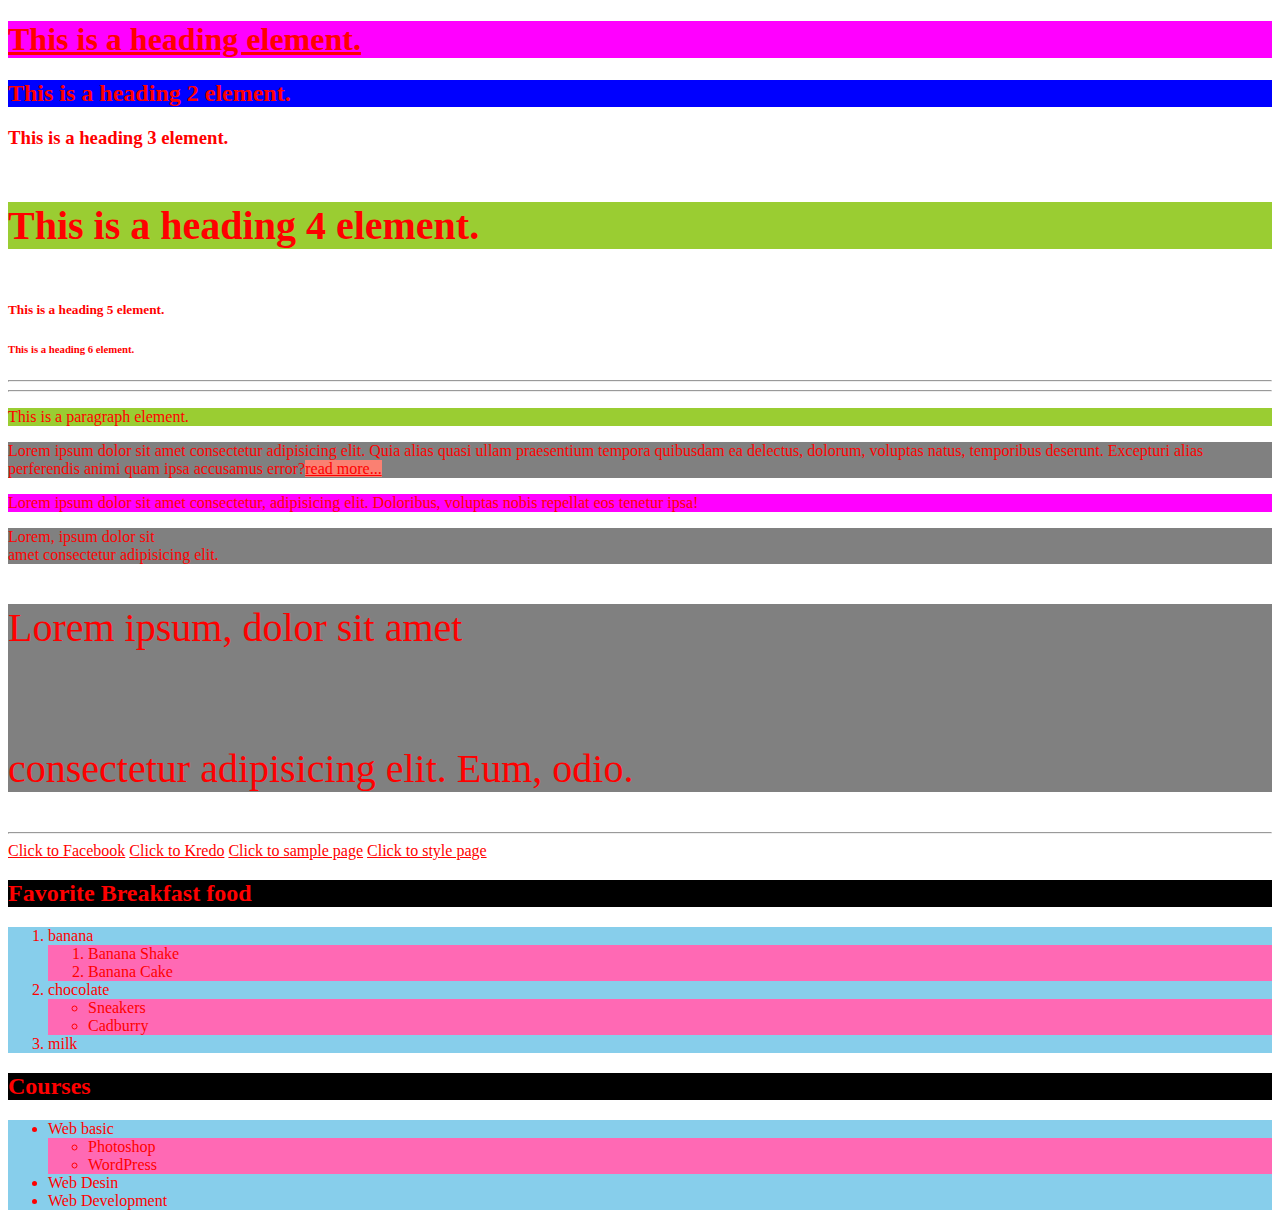
<file: index.html>
<!DOCTYPE html>
<html lang="en">
<head>
    <meta charset="UTF-8">
    <meta http-equiv="X-UA-Compatible" content="IE=edge">
    <meta name="viewport" content="width=device-width, initial-scale=1.0">
    <title>My First Website</title>
    <link rel="stylesheet" href="assets/styles/style.css">
</head>
<body>
    <!-- comment code = cmd(command) + / -->
    <!-- Heading Elements -->
    <h1 id="logo-name"><a href="sample.html">This is a heading element.</a></h1>
    <h2 class="toru" id="joe">This is a heading 2 element.</h2>
    <h3>This is a heading 3 element.</h3>
    <h4 class="masa nozomi">This is a heading 4 element.</h4>
    <h5>This is a heading 5 element.</h5>
    <h6>This is a heading 6 element.</h6>
    <hr> <hr>

    <!-- Paragraph Element -->
    <p class="masa">This is a paragraph element.</p>
    <p>Lorem ipsum dolor sit amet consectetur adipisicing elit. Quia alias quasi ullam praesentium tempora quibusdam ea delectus, dolorum, voluptas natus, temporibus deserunt. Excepturi alias perferendis animi quam ipsa accusamus error?<a href="sample.html">read more...</a></p>
    <p id="logo-name">Lorem ipsum dolor sit amet consectetur, adipisicing elit. Doloribus, voluptas nobis repellat eos tenetur ipsa!</p>

    <!-- br -->
    <p>Lorem, ipsum dolor sit <br> amet consectetur adipisicing elit.
    </p>

    <p class="nozomi">Lorem ipsum, dolor sit amet <br> <br> <br>consectetur adipisicing elit. Eum, odio.</p>

    <!-- hr element -->
    <hr>

    <!-- Anchor element
         a = element
        href(hypertext refrence or url) =  attribute -->
        <a href="https://facebook.com" target="blank">Click to Facebook</a>
        <a href="https://kredo.jp">Click to Kredo</a>
        <a href="sample.html">Click to sample page</a>
        <a href="assets/styles/style.css">Click to style page</a>


        <!-- List Elements 
        
        ol = orderd list
        li = list item
        
        ul = unorderd list(parent element)
        li = list item (child element)-->
        <h2>Favorite Breakfast food</h2>

        <ol>
            <li>
                banana
                <ol>
                    <li>Banana Shake</li>
                    <li>Banana Cake</li>
                </ol>
            </li>
            <li>
                chocolate 
                <ul>
                    <li>Sneakers</li>
                    <li>Cadburry</li>
                </ul>
            </li>
            <li>milk</li>
        </ol>

        <h2>Courses</h2>
        <ul>
            <li>
                Web basic
                <ul>
                    <li>Photoshop</li>
                    <li>WordPress</li>
                </ul>
            </li>
            <li>Web Desin</li>
            <li>Web Development</li>
        </ul>
</body>
</html>
</file>
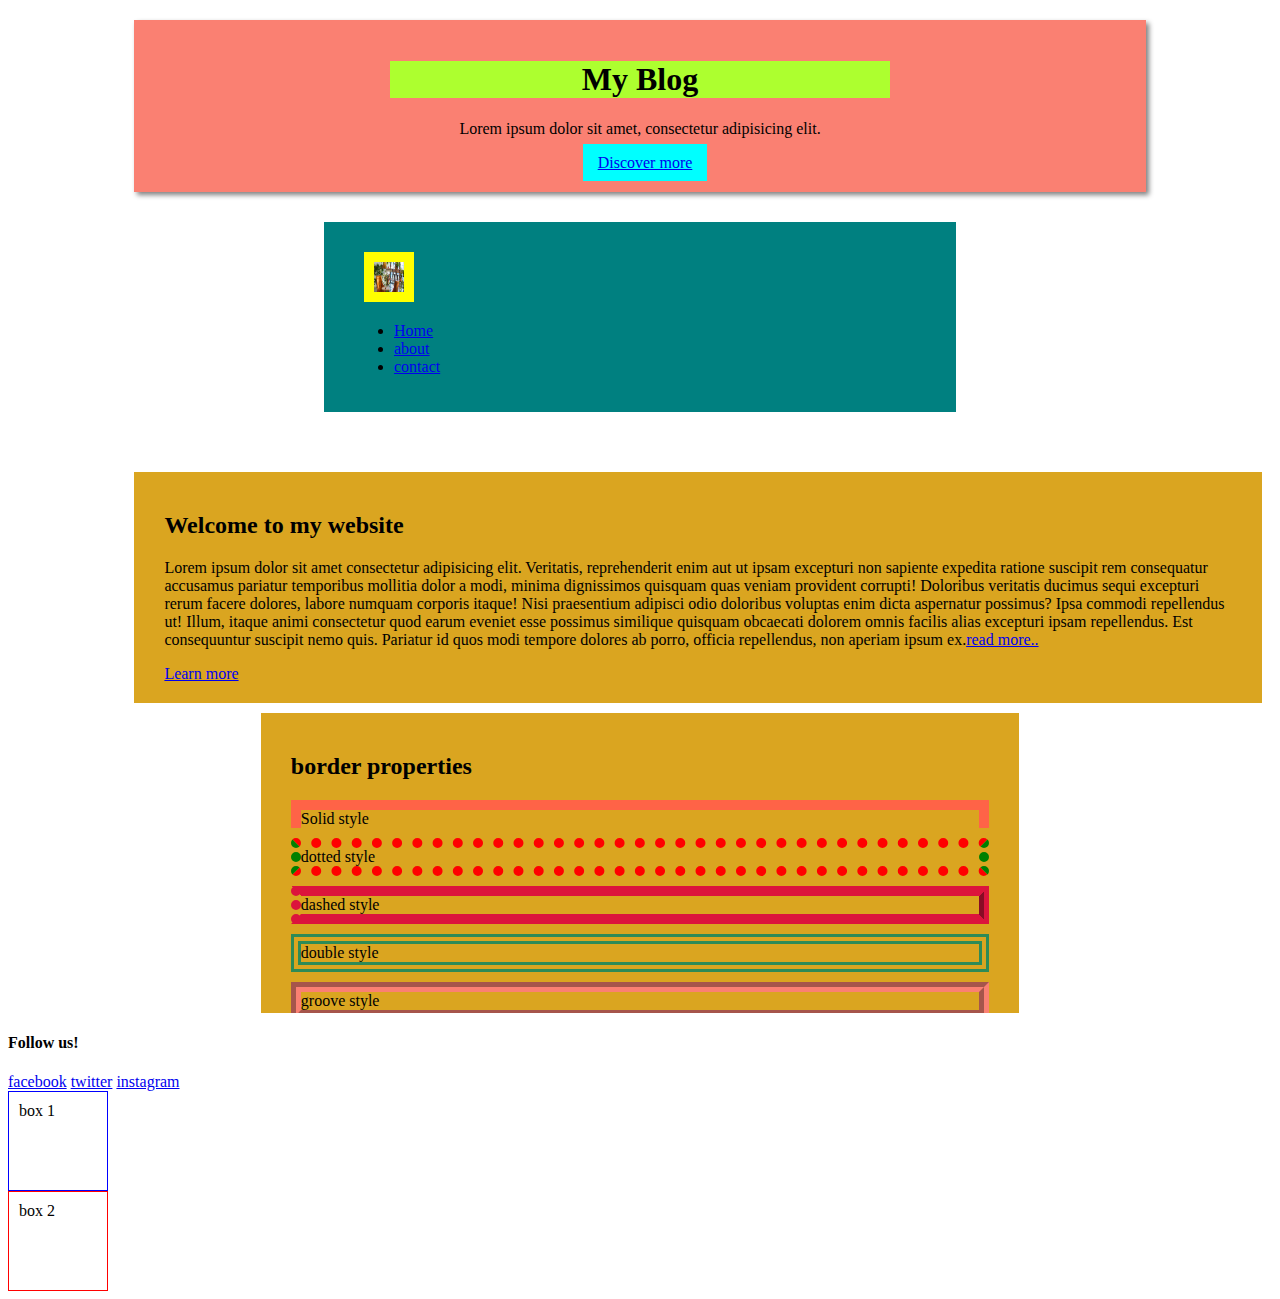
<file: boxmodel.html>
<!DOCTYPE html>
<html lang="en">
<head>
    <meta charset="UTF-8">
    <meta http-equiv="X-UA-Compatible" content="IE=edge">
    <meta name="viewport" content="width=device-width, initial-scale=1.0">
    <title>CSS boxmodel</title>
    <link rel="stylesheet" href="assets/styles/boxmodel.css">
</head>
<body>
    <div class="header">
        <h1>My Blog</h1>
        <p>Lorem ipsum dolor sit amet, consectetur adipisicing elit.</p>
        <a href="#">Discover more</a>
    </div>
    <div class="nav">
        <img src="assets/images/gar.jpg" alt="logo" width="50px" height="50px">
        <ul>
            <li><a href="#">Home</a></li>
            <li><a href="#">about</a></li>
            <li><a href="#">contact</a></li>
        </ul>
    </div>
    <div class="section">
        <h2>Welcome to my website</h2>
        <p>Lorem ipsum dolor sit amet consectetur adipisicing elit. Veritatis, reprehenderit enim aut ut ipsam excepturi non sapiente expedita ratione suscipit rem consequatur accusamus pariatur temporibus mollitia dolor a modi, minima dignissimos quisquam quas veniam provident corrupti! Doloribus veritatis ducimus sequi excepturi rerum facere dolores, labore numquam corporis itaque! Nisi praesentium adipisci odio doloribus voluptas enim dicta aspernatur possimus? Ipsa commodi repellendus ut! Illum, itaque animi consectetur quod earum eveniet esse possimus similique quisquam obcaecati dolorem omnis facilis alias excepturi ipsam repellendus. Est consequuntur suscipit nemo quis. Pariatur id quos modi tempore dolores ab porro, officia repellendus, non aperiam ipsum ex.<a href="#">read more..</a></p>
        <a href="#">Learn more</a>
    </div>
    <div class="section container">
        <h2>border properties</h2>
        <div class="solid">Solid style</div>
        <div class="dotted">dotted style</div>
        <div class="dashed">dashed style</div>
        <div class="double">double style</div>
        <div class="groove">groove style</div>
        <div class="ridge">ridge style</div>
        <div class="inset">inset style</div>
        <div class="outset">outset style</div>
        <div class="radius">makes box into circle</div>
        <div class="circle">circle</div>
    </div>
    <div class="footer">
        <h4>Follow us!</h4>
        <div class="sns">
            <a href="#">facebook</a>
            <a href="#">twitter</a>
            <a href="#">instagram</a>
        </div>
        <div class="box-1">box 1</div>
        <div class="box-2">box 2</div>
    </div>
</body>
</html>
</file>
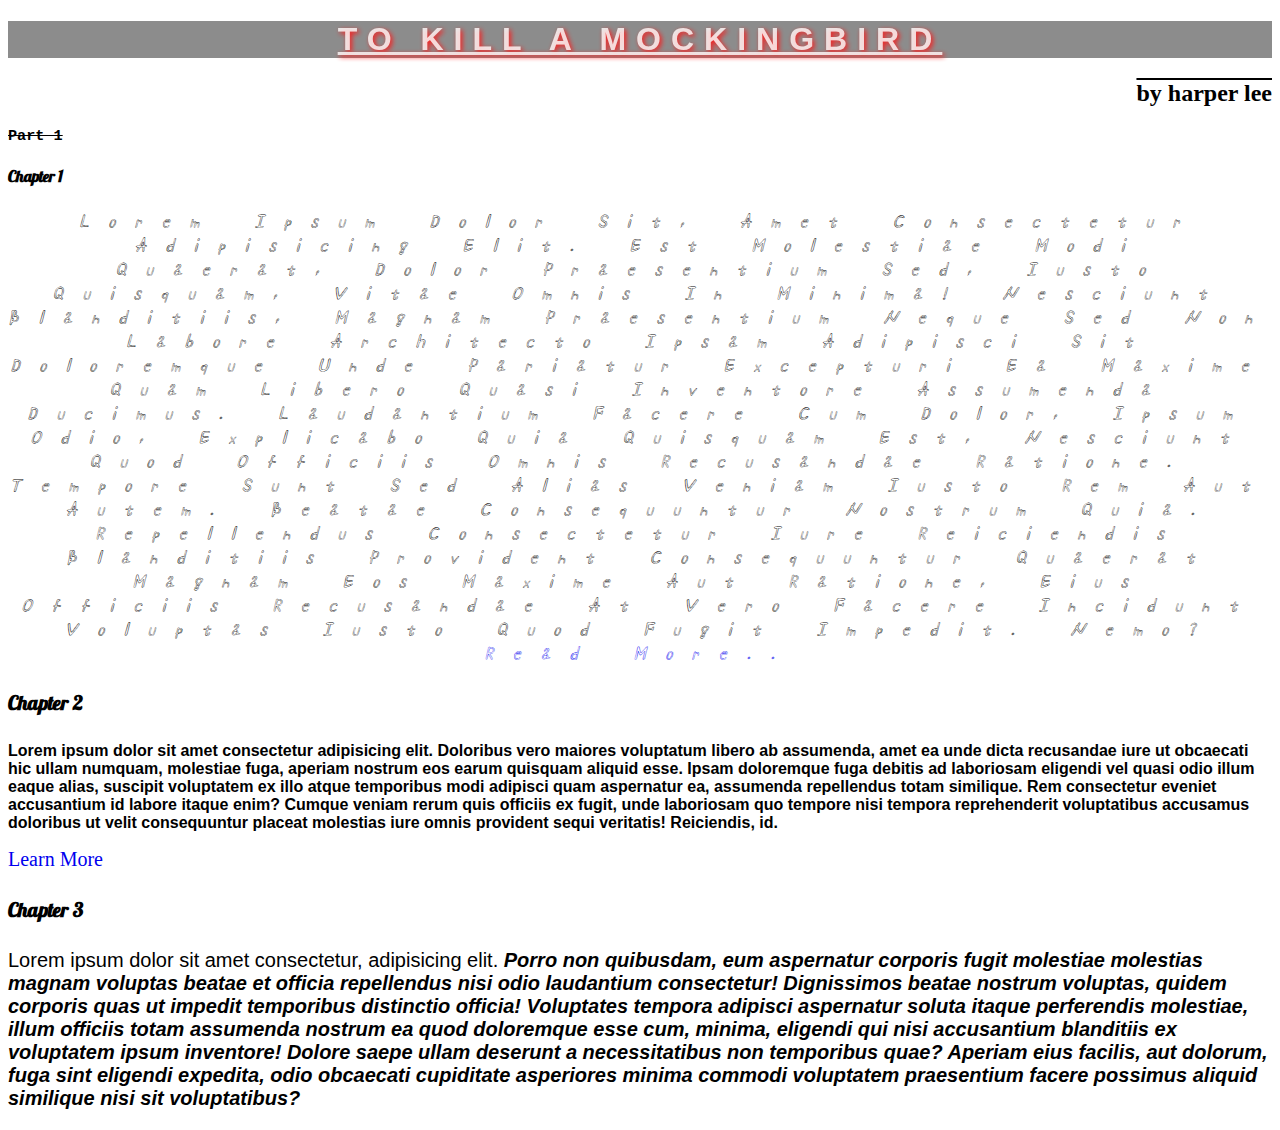
<file: css-typography.html>
<!DOCTYPE html>
<html lang="en">
<head>
    <meta charset="UTF-8">
    <meta http-equiv="X-UA-Compatible" content="IE=edge">
    <meta name="viewport" content="width=device-width, initial-scale=1.0">
    <title>CSS Typography</title>
    <link rel="stylesheet" href="assets/styles/typography.css">
</head>
<body>
    <h1>To Kill a Mockingbird</h1>
    <h2>by Harper lee</h2>

    <h3>Part 1</h3>
    <div class="chapter-1">
        <h4 class="chapter">Chapter 1</h4>
        <p>Lorem ipsum dolor sit, amet consectetur adipisicing elit. Est molestiae modi quaerat, dolor praesentium sed, iusto quisquam, vitae omnis in minima! Nesciunt blanditiis, magnam praesentium neque sed non labore architecto ipsam adipisci sit doloremque unde pariatur excepturi ea maxime quam libero quasi inventore assumenda ducimus. Laudantium facere cum dolor, ipsum odio, explicabo quia quisquam est, nesciunt quod officiis omnis recusandae ratione. Tempore sunt sed alias veniam iusto rem aut autem. Beatae consequuntur nostrum quia. Repellendus consectetur iure reiciendis blanditiis provident consequuntur quaerat magnam eos maxime aut ratione, eius officiis recusandae at vero facere incidunt voluptas iusto quod fugit impedit. Nemo? <a href="#">Read more..</a></p>
    </div>

    <div class="chapter-2">
        <h4 class="chapter">Chapter 2</h4>
        <p>Lorem ipsum dolor sit amet consectetur adipisicing elit. Doloribus vero maiores voluptatum libero ab assumenda, amet ea unde dicta recusandae iure ut obcaecati hic ullam numquam, molestiae fuga, aperiam nostrum eos earum quisquam aliquid esse. Ipsam doloremque fuga debitis ad laboriosam eligendi vel quasi odio illum eaque alias, suscipit voluptatem ex illo atque temporibus modi adipisci quam aspernatur ea, assumenda repellendus totam similique. Rem consectetur eveniet accusantium id labore itaque enim? Cumque veniam rerum quis officiis ex fugit, unde laboriosam quo tempore nisi tempora reprehenderit voluptatibus accusamus doloribus ut velit consequuntur placeat molestias iure omnis provident sequi veritatis! Reiciendis, id.</p>
        <a href="#">Learn More</a>
    </div>

    <div class="chapter-3">
        <h4 class="chapter">Chapter 3</h4>
        <p> <span>Lorem ipsum dolor sit amet consectetur, adipisicing elit. </span>Porro non quibusdam, eum aspernatur corporis fugit molestiae molestias magnam voluptas beatae et officia repellendus nisi odio laudantium consectetur! Dignissimos beatae nostrum voluptas, quidem corporis quas ut impedit temporibus distinctio officia! Voluptates tempora adipisci aspernatur soluta itaque perferendis molestiae, illum officiis totam assumenda nostrum ea quod doloremque esse cum, minima, eligendi qui nisi accusantium blanditiis ex voluptatem ipsum inventore! Dolore saepe ullam deserunt a necessitatibus non temporibus quae? Aperiam eius facilis, aut dolorum, fuga sint eligendi expedita, odio obcaecati cupiditate asperiores minima commodi voluptatem praesentium facere possimus aliquid similique nisi sit voluptatibus?</p>
    </div>
</body>
</html>
</file>
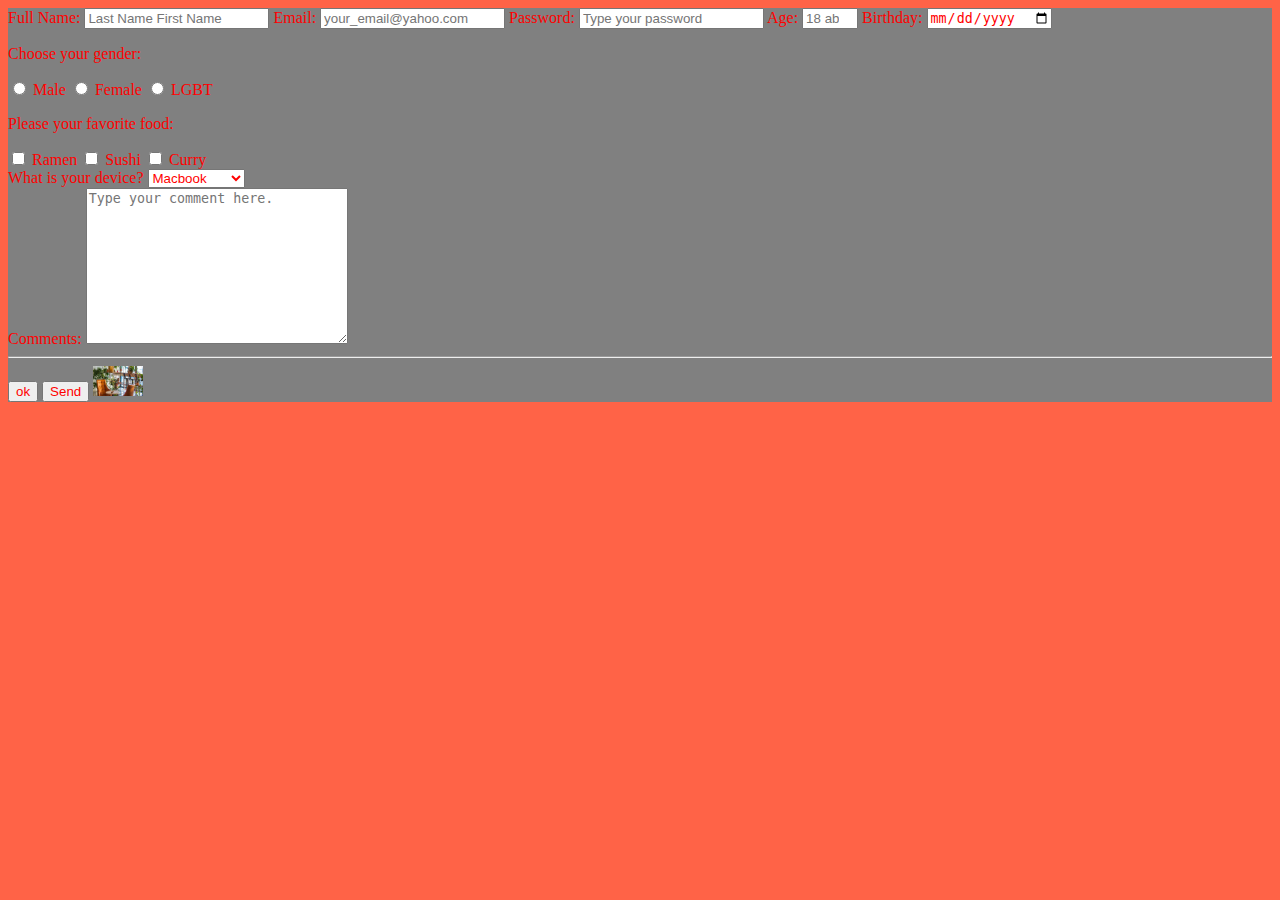
<file: form.html>
<!DOCTYPE html>
<html lang="en">
<head>
    <meta charset="UTF-8">
    <meta http-equiv="X-UA-Compatible" content="IE=edge">
    <meta name="viewport" content="width=device-width, initial-scale=1.0">
    <title>Form Element</title>
    <link rel="stylesheet" href="assets/styles/style.css">
                <!-- internal CSS -->
                <style>
                    body {
                        background-color: aqua;
                    }

                    label {
                        color: red;
                    }
                </style>




</head>
<body style="background-color: tomato;">
    <!-- Form Elements
            form = parent element
            input
            label
            select
            option
            textarea
            button
        
            attributes
                action
                method
                type
                name
                id
                placeholder
                value
                required
                minlenght
                maxlenght
                min
                max
    -->
                                <!--  -->
    <form action="https://kredo.jp" method="get" style="background-color:gray">
        <label for="fullname">Full Name:</label>
        <input type="text" name="fullname" id="fullname" placeholder="Last Name First Name" required minlength="5" maxlength="30">

        <label for="email">Email:</label>
        <input type="email" name="email" id="email" placeholder="your_email@yahoo.com">

        <label for="password">Password:</label>
        <input type="password" name="password" id="password" placeholder="Type your password">

        <label for="">Age:</label>
        <input type="number" name="age" id="age" placeholder="18 above" min="18" max="60">

        <label for="birthday">Birthday:</label>
        <input type="date" name="birthday" id="birthday">

        <div>
            <p>Choose your gender:</p>
            <input type="radio" name="gender" value="male" id="male">
            <label for="male">Male</label>

            <input type="radio" name="gender" value="female" id="female">
            <label for="female">Female</label>

            <input type="radio" name="gender" value="lgbt" id="lgbt">
            <label for="lgbt">LGBT</label>
        </div>

        <div>
            <p>Please your favorite food:</p>
            <input type="checkbox" name="food" value="ramen" id="ramen">
            <label for="ramen">Ramen</label>

            <input type="checkbox" name="food" id="sushi">
            <label for="sushi">Sushi</label>

            <input type="checkbox" name="food" id="curry">
            <label for="curry">Curry</label>
        </div>
        <div>
            <label for="device">What is your device?</label>
            <select name="device" id="device">
                <option value="macbook">Macbook</option>
            <option value="ipad">ipad</option>
            <option value="smartphone">SmartPhone</option>
            </select>
            
        </div>

        <label for="comment">Comments:</label>
        <textarea name="comment" id="comment" cols="30" rows="10" placeholder="Type your comment here."></textarea>
        <hr>
        <!-- buttons -->
        <input type="submit" name="submit" value="ok">
        <button type="submit" name="submit">Send</button>
        <input type="image" src="assets/images/gar.jpg" width="50px" height="30px" name="submit">
    </form>
</body>
</html>
</file>
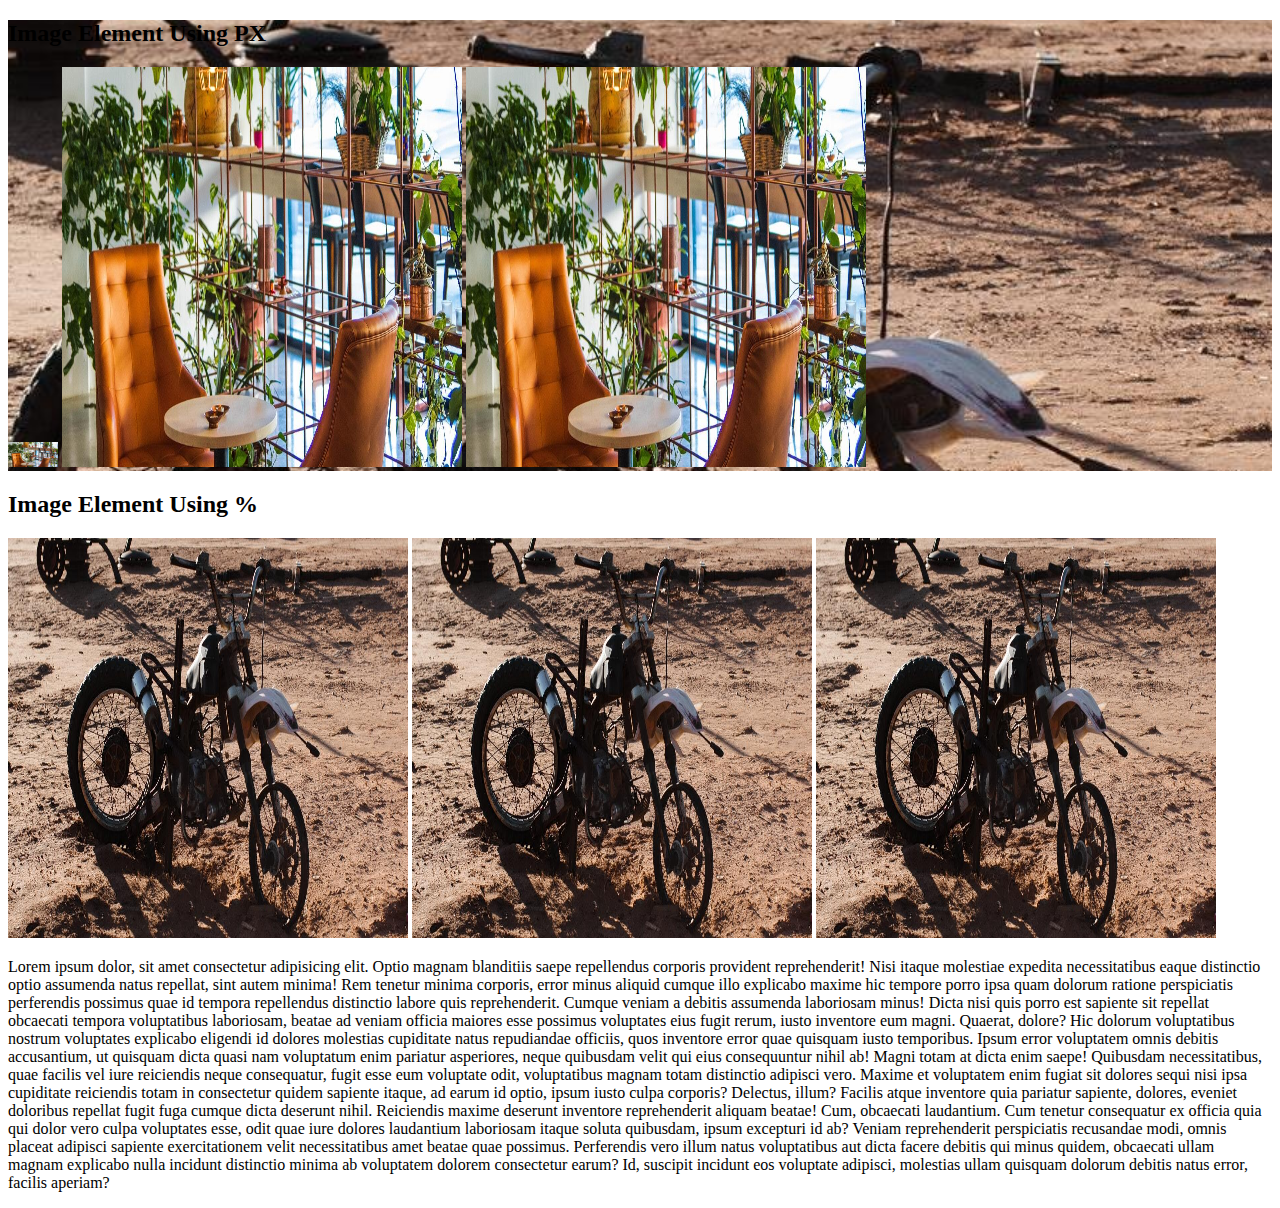
<file: image.html>
<!DOCTYPE html>
<html lang="en">
<head>
    <meta charset="UTF-8">
    <meta http-equiv="X-UA-Compatible" content="IE=edge">
    <meta name="viewport" content="width=device-width, initial-scale=1.0">
    <title>Image Element</title>
    <link rel="stylesheet" href="assets/styles/image.css">
</head>
<body>
    <!-- Image Element
        img = element
        src = attribute
        alt = 
    -->
    <div class="photo">
        <h2>Image Element Using PX</h2>
        <img src="assets/images/gar.jpg" alt="Garden Office Photo" width ="300px" height="300pxs" class="photo-1">
        <img src="assets/images/gar.jpg" alt="Garden Office Photo" width ="200px" height="200pxs">
        <img src="assets/images/gar.jpg" alt="Garden Office Photo" width ="100px" height="100pxs">
    </div>

    <h2>Image Element Using %</h2>
    <img src="assets/images/junk.jpg" alt="Junk Yard Photo" width="100%" height="100%">
    <img src="assets/images/junk.jpg" alt="Junk Yard Photo" width="50%" height="50%">
    <img src="assets/images/junk.jpg" alt="Junk Yard Photo" width="50%" height="100px">
    <p>Lorem ipsum dolor, sit amet consectetur adipisicing elit. Optio magnam blanditiis saepe repellendus corporis provident reprehenderit! Nisi itaque molestiae expedita necessitatibus eaque distinctio optio assumenda natus repellat, sint autem minima! Rem tenetur minima corporis, error minus aliquid cumque illo explicabo maxime hic tempore porro ipsa quam dolorum ratione perspiciatis perferendis possimus quae id tempora repellendus distinctio labore quis reprehenderit. Cumque veniam a debitis assumenda laboriosam minus! Dicta nisi quis porro est sapiente sit repellat obcaecati tempora voluptatibus laboriosam, beatae ad veniam officia maiores esse possimus voluptates eius fugit rerum, iusto inventore eum magni. Quaerat, dolore? Hic dolorum voluptatibus nostrum voluptates explicabo eligendi id dolores molestias cupiditate natus repudiandae officiis, quos inventore error quae quisquam iusto temporibus. Ipsum error voluptatem omnis debitis accusantium, ut quisquam dicta quasi nam voluptatum enim pariatur asperiores, neque quibusdam velit qui eius consequuntur nihil ab! Magni totam at dicta enim saepe! Quibusdam necessitatibus, quae facilis vel iure reiciendis neque consequatur, fugit esse eum voluptate odit, voluptatibus magnam totam distinctio adipisci vero. Maxime et voluptatem enim fugiat sit dolores sequi nisi ipsa cupiditate reiciendis totam in consectetur quidem sapiente itaque, ad earum id optio, ipsum iusto culpa corporis? Delectus, illum? Facilis atque inventore quia pariatur sapiente, dolores, eveniet doloribus repellat fugit fuga cumque dicta deserunt nihil. Reiciendis maxime deserunt inventore reprehenderit aliquam beatae! Cum, obcaecati laudantium. Cum tenetur consequatur ex officia quia qui dolor vero culpa voluptates esse, odit quae iure dolores laudantium laboriosam itaque soluta quibusdam, ipsum excepturi id ab? Veniam reprehenderit perspiciatis recusandae modi, omnis placeat adipisci sapiente exercitationem velit necessitatibus amet beatae quae possimus. Perferendis vero illum natus voluptatibus aut dicta facere debitis qui minus quidem, obcaecati ullam magnam explicabo nulla incidunt distinctio minima ab voluptatem dolorem consectetur earum? Id, suscipit incidunt eos voluptate adipisci, molestias ullam quisquam dolorum debitis natus error, facilis aperiam?</p>
</body>
</html>
</file>
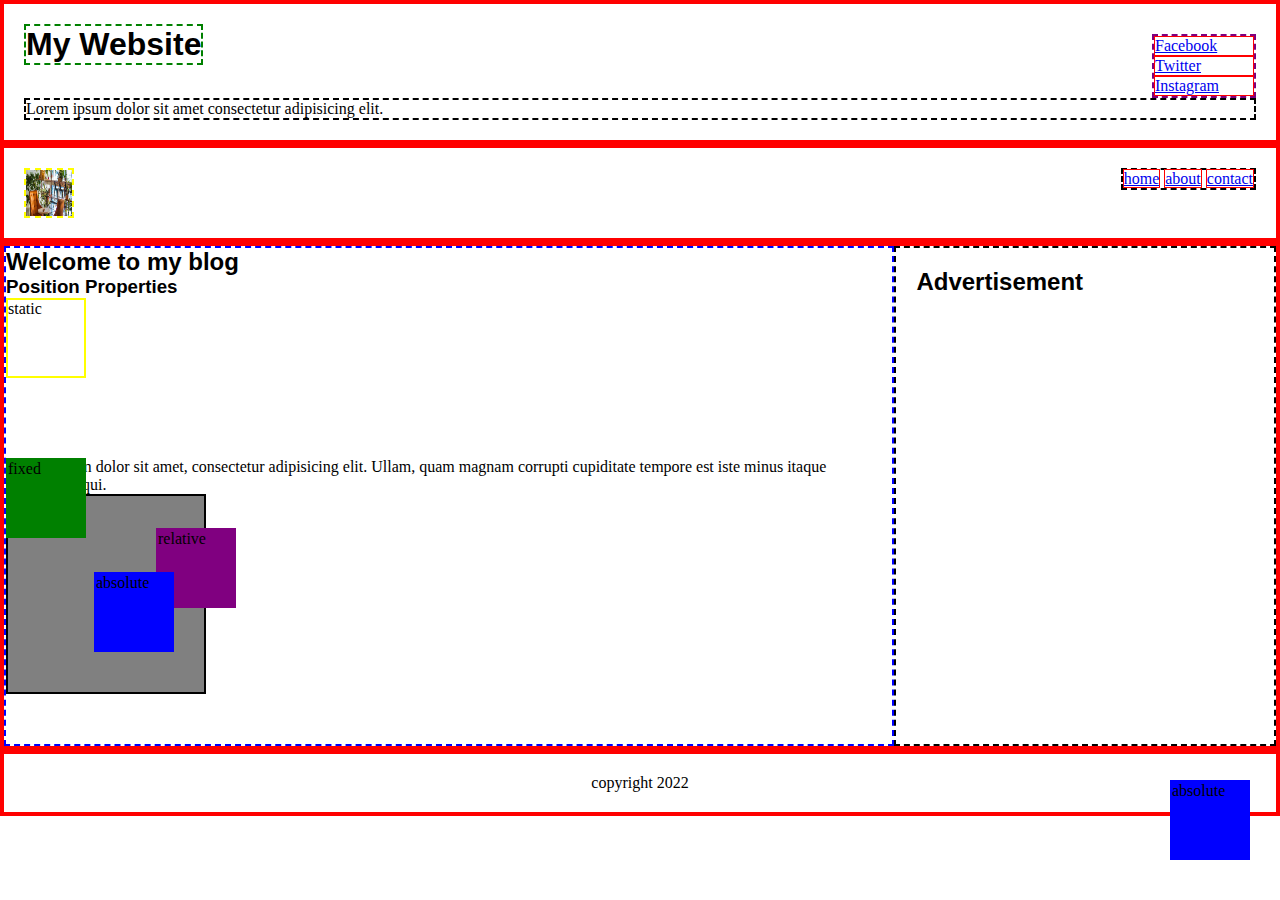
<file: layout.html>
<!DOCTYPE html>
<html lang="en">
<head>
    <meta charset="UTF-8">
    <meta http-equiv="X-UA-Compatible" content="IE=edge">
    <meta name="viewport" content="width=device-width, initial-scale=1.0">
    <title>Layout properties</title>
    <link rel="stylesheet" href="assets/styles/layout.css">
</head>
<body>
    <div class="header">
        <h1>My Website</h1>
        <div class="sns">
            <a href="#">Facebook</a>
            <a href="#">Twitter</a>
            <a href="#">Instagram</a>
        </div>
        <p>Lorem ipsum dolor sit amet consectetur adipisicing elit.</p>
    </div>
    <div class="nav">
        <img src="assets/images/gar.jpg" alt="logo" width="50px" height="50px">
        <ul>
            <li><a href="#">home</a></li>
            <li><a href="#">about</a></li>
            <li><a href="#">contact</a></li>
        </ul>
    </div>
    <div class="section">
        <div class="article">
            <h2>Welcome to my blog</h2>
            <h3>Position Properties</h3>
            <div class="static">static</div>
            <div class="relative">relative</div>
            <div class="fixed">fixed</div>
            <div class="absolute">absolute</div>
            <p>Lorem ipsum dolor sit amet, consectetur adipisicing elit. Ullam, quam magnam corrupti cupiditate tempore est iste minus itaque temporibus qui.</p>
            <div class="relative-2">
                <h4>relative 2</h4>
                <div class="absolute">absolute</div>
            </div>
        </div>
        <div class="sidebar">
            <h2>Advertisement</h2>
        </div>
    </div>
    <div class="footer">
        <p>copyright 2022</p>
    </div>
</body>
</html>
</file>
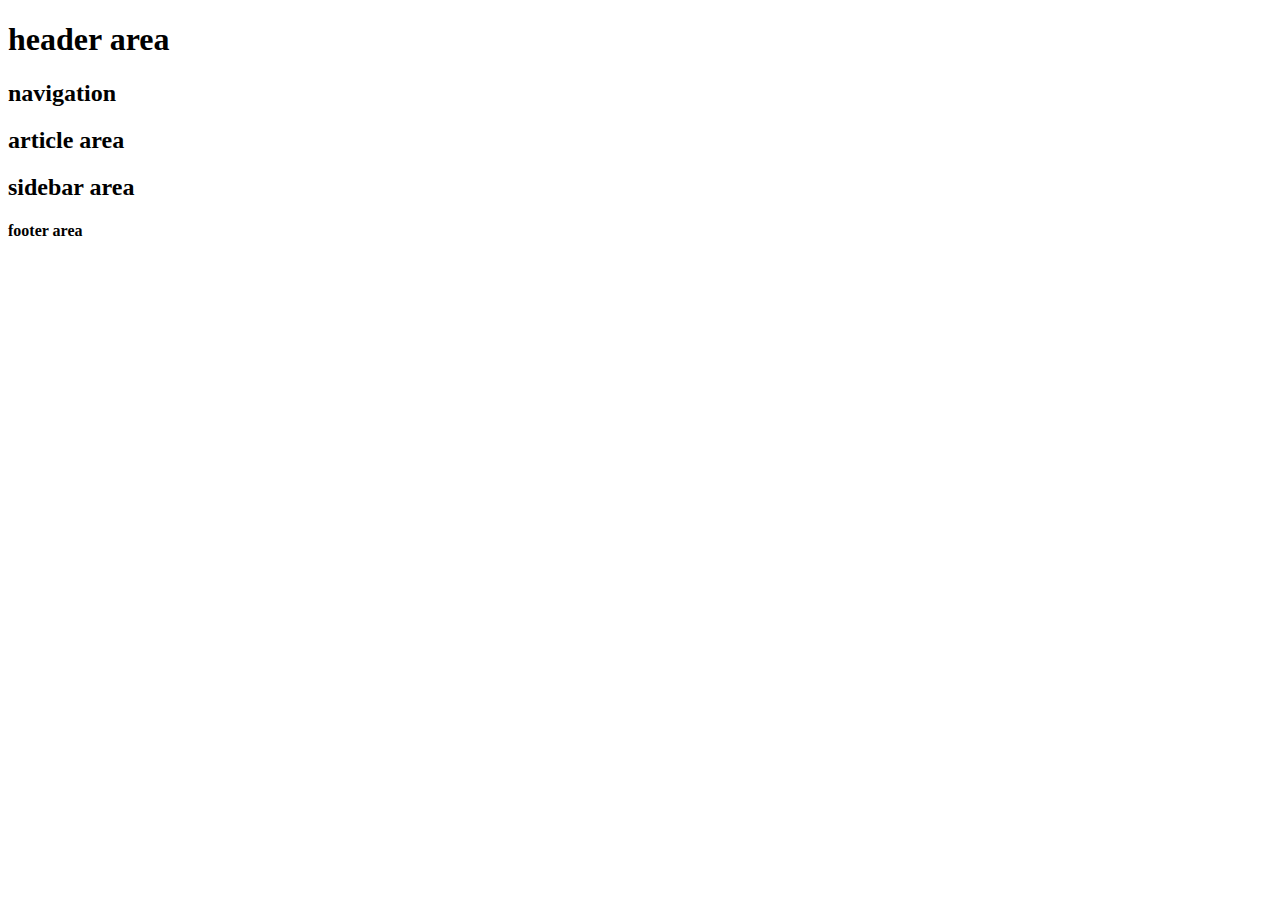
<file: semantic.html>
<!DOCTYPE html>
<html lang="en">
<head>
    <meta charset="UTF-8">
    <meta http-equiv="X-UA-Compatible" content="IE=edge">
    <meta name="viewport" content="width=device-width, initial-scale=1.0">
    <title>Semantic Tags</title>
</head>
<body>
    <header>
        <h1>header area</h1>
    </header>
    <nav>
        <h2>navigation</h2>
    </nav>
    <section>
        <article>
            <h2>article area</h2>
        </article>
    </section>
    <aside>
        <h2>sidebar area</h2>
    </aside>
    <footer>
        <h4>footer area</h4>
    </footer>
</body>
</html>
</file>
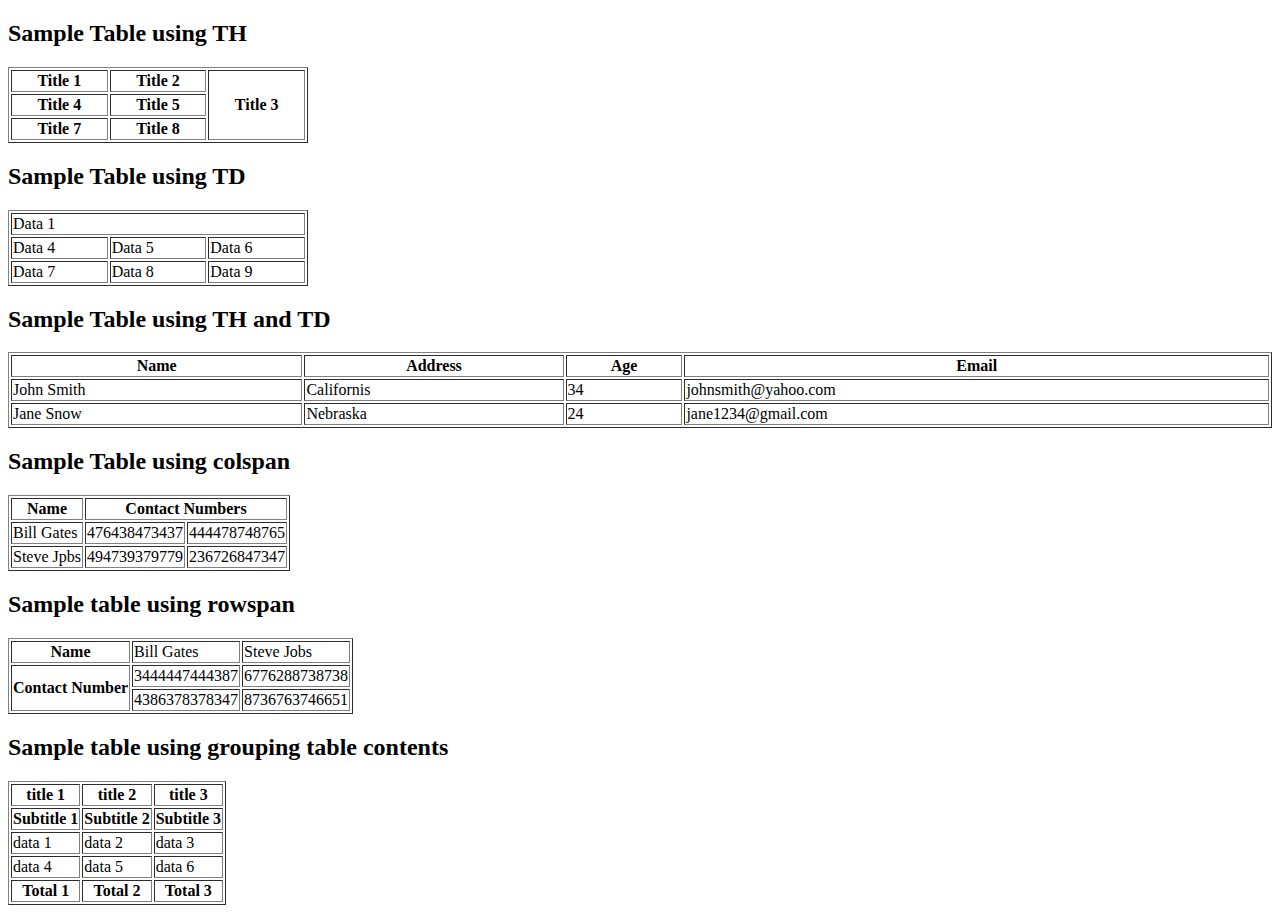
<file: table.html>
<!DOCTYPE html>
<html lang="en">
<head>
    <meta charset="UTF-8">
    <meta http-equiv="X-UA-Compatible" content="IE=edge">
    <meta name="viewport" content="width=device-width, initial-scale=1.0">
    <title>Table Elements</title>
</head>
<body>
    <!-- Table Elements
        table = parent element
        tr = table row (row)
        th = table header (heading colum)
        tb = table date (data colum) 
    
        columspan = merge colum cells
        rowspan = merge row cells
    
        grouping table contents
            thead = group head content
            tbody = group body content
            tfoot = group footer content
        -->
        <h2>Sample Table using TH</h2>
        <table border="1" width="300px">
            <tr>
                <th>Title 1</th>
                <th>Title 2</th>
                <th rowspan="3">Title 3</th>
            </tr>
            <tr>
                <th>Title 4</th>
                <th>Title 5</th>
                <!-- <th>Title 6</th> -->
            </tr>
            <tr>
                <th>Title 7</th>
                <th>Title 8</th>
                <!-- <th>Title 9</th> -->
            </tr>
        </table>

        <h2>Sample Table using TD</h2>
        <table border="1" width="300px">
            <tr>
                <td colspan="3">Data 1</td>
                <!-- <td>Data 2</td> -->
                <!-- <td>Data 3</td> -->
            </tr>
            <tr>
                <td>Data 4</td>
                <td>Data 5</td>
                <td>Data 6</td>
            </tr>
            <tr>
                <td>Data 7</td>
                <td>Data 8</td>
                <td>Data 9</td>
            </tr>
        </table>
        <h2>Sample Table using TH and TD</h2>
        <table border="1" width="100%">
            <tr>
                <th>Name</th>
                <th>Address</th>
                <th>Age</th>
                <th>Email</th>
            </tr>
            <tr>
                <td>John Smith</td>
                <td>Californis</td>
                <td>34</td>
                <td>johnsmith@yahoo.com</td>
            </tr>
            <tr>
                <td>Jane Snow</td>
                <td>Nebraska</td>
                <td>24</td>
                <td>jane1234@gmail.com</td>
            </tr>
        </table>

        <h2>Sample Table using colspan</h2>
        <table border="1">
            <tr>
                <th>Name</th>
                <th colspan="2">Contact Numbers</th>
                <!-- <th></th> -->
            </tr>
            <tr>
                <td>Bill Gates</td>
                <td>476438473437</td>
                <td>444478748765</td>
            </tr>
            <tr>
                <td>Steve Jpbs</td>
                <td>494739379779</td>
                <td>236726847347</td>
            </tr>
        </table>

        <h2>Sample table using rowspan</h2>
        <table border="1">
            <tr>
                <th>Name</th>
                <td>Bill Gates</td>
                <td>Steve Jobs</td>
            </tr>
            <tr>
                <th rowspan="2">Contact Number</th>
                <td>3444447444387</td>
                <td>6776288738738</td>
            </tr>
            <tr>
                <!-- <th></th> -->
                <td>4386378378347</td>
                <td>8736763746651</td>
            </tr>
        </table>

        <h2>Sample table using grouping table contents</h2>
        <table border="1">
            <thead>
                <tr>
                    <th>title 1</th>
                    <th>title 2</th>
                    <th>title 3</th>
                </tr>
                <tr>
                    <th>Subtitle 1</th>
                    <th>Subtitle 2</th>
                    <th>Subtitle 3</th>
                </tr>
           

            </thead>
            <tbody>
                <tr>
                    <td>data 1</td>
                    <td>data 2</td>
                    <td>data 3</td>
                </tr>
                <tr>
                    <td>data 4</td>
                    <td>data 5</td>
                    <td>data 6</td>
                </tr>
            </tbody>
            <tfoot>
                <tr>
                    <th>Total 1</th>
                    <th>Total 2</th>
                    <th>Total 3</th>
                </tr>
            </tfoot>

        </table>
</body>
</html>
</file>
<file: assets/styles/style.css>
/* Universal Selector */
*{
    color: red;
}
/* Element Selectors */
h1{
    background-color: aqua;
}
p{
    background-color: gray;
}
/* Class Selector */
.masa{
    background-color: yellowgreen;
}
.nozomi{
    font-size: 40px;
}
/* Id Selector */
#logo-name{
    background-color: magenta;
}

/* and(,) Selector */
ol,ul{
    background-color: skyblue;
}

/* descendant(space) Selector */

p a{
    background-color: salmon;
}
li ul,li ol{
    background-color: hotpink;
}
/* hierarchy or specificity */

.toru{
    background-color: blue !important;
}

h2{
    background-color: goldenrod;
}
#joe{
    background-color: darkgreen;
}
h2{
    background-color: black !important;
}
</file>
<file: assets/styles/typography.css>
@import url('https://fonts.googleapis.com/css2?family=Lobster&family=Shizuru&display=swap');
/* font-family: 'Lobster', cursive;
font-family: 'Shizuru', cursive */
h1{
    background-color: rgb(0, 0, 0);
    background-color: rgba(0, 0, 0, .5);
    color: #ffffff;
    color: rgba(255, 255, 255, .8);
    opacity: .9;
    font-family: sans-serif;
    text-transform: uppercase;
    text-decoration: underline;
    text-align: center;
    /* text-shadow:  x y z color; */
    text-shadow: 2px 2px 5px red;
    /* letter-spacing: -10px; */
    letter-spacing: 10px;
}
h2{
    font-family: serif;
    text-transform: lowercase;
    text-decoration: overline;
    text-align: right;
}
h3{
    font-family: monospace;
    text-decoration: line-through;
}
a{
    text-decoration: none;
}
.chapter-1{
    text-align: center;
}
.chapter-1 .chapter{
    text-align: left;
}
.chapter{
    font-family: 'Lobster', cursive;
    font-weight: 900;
}
.chapter-1 p{
    font-family: 'Shizuru', cursive;
    font-style: oblique;
    text-transform: capitalize;
    /* letter-spacing: -20px; */
    letter-spacing: 20px;
}
.chapter-2{
    font-size: 20px;
}
.chapter-2 p{
    font-size: 16px;
    font-family: sans-serif;
    font-weight: 700;
}
.chapter-2 a{
    font-size: 100%;
}
.chapter-3{
    font-size: 20px;
}
.chapter-3 p{
    font-size: 1em;
    font-family: sans-serif;
    font-weight: bold;
    font-style: italic;
}
.chapter-3 p span{
    font-weight: lighter;
    font-style: normal;
}
</file>
<file: assets/styles/image.css>
/* images properties */
.photo{
    background: aqua url(../images/junk.jpg) no-repeat center fixed;
    background-size: cover;
}
img{
    width: 400px;
    height: 400px;
}
.photo-1{
    width: 50px;
    height: 100%;
}
p{
    background-image: url(../images/junk.jpg);
    background-repeat: no-repeat;
    background-size: cover;
    background-position: center center;
    background-attachment: fixed;

}
</file>
<file: assets/styles/layout.css>
*{
    box-sizing: border-box;
    margin: 0;
    padding: 0;
}
h1,h2,h3,h4,h5,h6{
    font-family: sans-serif;
}
p,a{
    font-family: serif;
}
.header{
    border: 4px solid red;
    padding: 20px;
}
.header h1{
    border: 2px dashed green;
    float: left;
}
.header .sns{
border: 2px dashed purple;
float: right;
margin-top: 10px;
}
.header .sns a{
    border: 1px solid red;
    /* display: inline-block; */
    display: block;
    width: 100px;
}
.header p{
border: 2px dashed black;
clear: both;
}
.nav{
    border: 4px solid red;
    overflow: auto;
    padding: 20px;
}
.nav img{
    border: 2px dashed yellow;
    float: left;
    /* display: none; */
}
.nav ul{
    border: 2px dashed black;
    float: right;
}
.nav ul li{
    border: 1px solid red;
    /* display: inline-block; */
    display: inline;
    width: 100px;/*no support*/
}
.section{
    border: 4px solid red;
    overflow: auto;
}
.article{
    border: 2px dashed blue;
    height: 500px;
    width: 70%;
    float: left;
}
.static{
    border: 2px solid yellow;
    width: 80px;
    height: 80px;
    position: static;
    left: 100px;/*no support*/
}
.relative{
    background-color: purple;
    border: 2px solid purple;
    width: 80px;
    height: 80px;
    position: relative;
    left: 150px;
    top: 150px;
    z-index: 20;
}
.fixed{
    background-color: green;
    border: 2px solid green;
    width: 80px;
    height: 80px;
    position: fixed;
    right: 30;
    bottom: 40;
    z-index: 100;
}
.absolute{
    background-color: blue;
    border: 2px solid blue;
    width: 80px;
    height: 80px;
    position: absolute;
    right: 30px;
    bottom: 40px;
    z-index: 21;
}
.relative-2{
    background-color: gray;
    border: 2px solid black;
    width: 200px;
    height: 200px;
    position: relative;
}
.sidebar{
    border: 2px dashed black;
    height: 500px;
    width: 30%;
    float: left;
    padding: 20px;

}
.footer{
    border: 4px solid red;
    text-align: center;
    padding: 20px 0;
}

/* position properties

        values:
            static
            relative
            fixed
            absolute
        
        offset properties(movement)
            left: 0;
            top: 0;
            right:
            bottom:
*/
</file>
<file: assets/styles/boxmodel.css>
/* reset declaration */
*{
    box-sizing: border-box;
}
.header{
    background-color: salmon;
    width: 80%;
    margin: 20px;
    padding: 20px;
    /* overflow: auto; */
    /* overflow: scroll; */
    overflow: hidden;
    box-shadow: 3px 3px 5px gray;
    text-align: center;
    margin-left: auto;
    margin-right: auto;
}
.header h1{
    background-color: greenyellow;
    width: 500px;
    margin-left: auto;
    margin-right: auto;
}
.header a{
    background-color: aqua;
    width: 500px; 
    margin-left: 10px;
    margin-bottom: 20px;
    padding-top: 10px;
    padding-right: 15px;
    padding-bottom: 10px;
    padding-left: 15px;

}
.nav{
    background-color: teal;
    margin: 30px 40px;
    /* margin-bottom: -60px; */
    margin-bottom: 60px;
    padding: 20px 30px 20px 30px;
    margin-left: auto;
    margin-right: auto;
    width: 50%;
}
.nav img{
    margin-left: 10px;
    margin-top: 10px;
    background-color: yellow;
    padding: 10px;
}
.section{
    background-color: goldenrod;
    margin-left: 10%;
    margin-right: 10px;
    padding-top: 20px;
    padding-right: 30px;
    padding-bottom: 20px;
    padding-left: 30px;
    margin-top: 10px;
    margin-bottom: 10px;
}
.container{
    width: 60%;
    height: 300px;
    overflow: hidden;
    margin-left: auto;
    margin-right: auto;
}
.section div{
    margin: 10px 0;
}
.solid{
    border: 10px solid tomato;
    border-bottom: none;
}
.dotted{
    border: 10px dotted teal;
    border-color: red green ;
}
.dashed{
    border: 10px dashed crimson;
    border-style: solid groove inset dotted;
}
.double{
    border: 10px double seagreen;
}
.groove{
    border: 10px groove salmon;
}
.ridge{
    border: 10px ridge purple;
}
.inset{
    border: 10px inset gray;
}
.outset{
    border: 10px outset dodgerblue;
}
.radius{
    border: 10px radius black;
    border-radius: 20px 100px 150px 10px;
}
.circle{
    border: 5px solid red;
    width: 100px;
    height: 100px;
    border-radius: 100px;
    padding: 20px;
    /* box-sizing: content-box; */
}
.box-1{
    border: 1px solid blue;
    width: 100px;
    height: 100px;
    padding-left: 10px;
    padding-top: 10px;
    /* box-sizing: content-box; */
}
.box-2{
    border: 1px solid red;
    width: 100px;
    height: 100px;
    padding: 10px;
    /* box-sizing: content-box; */
}
</file>
